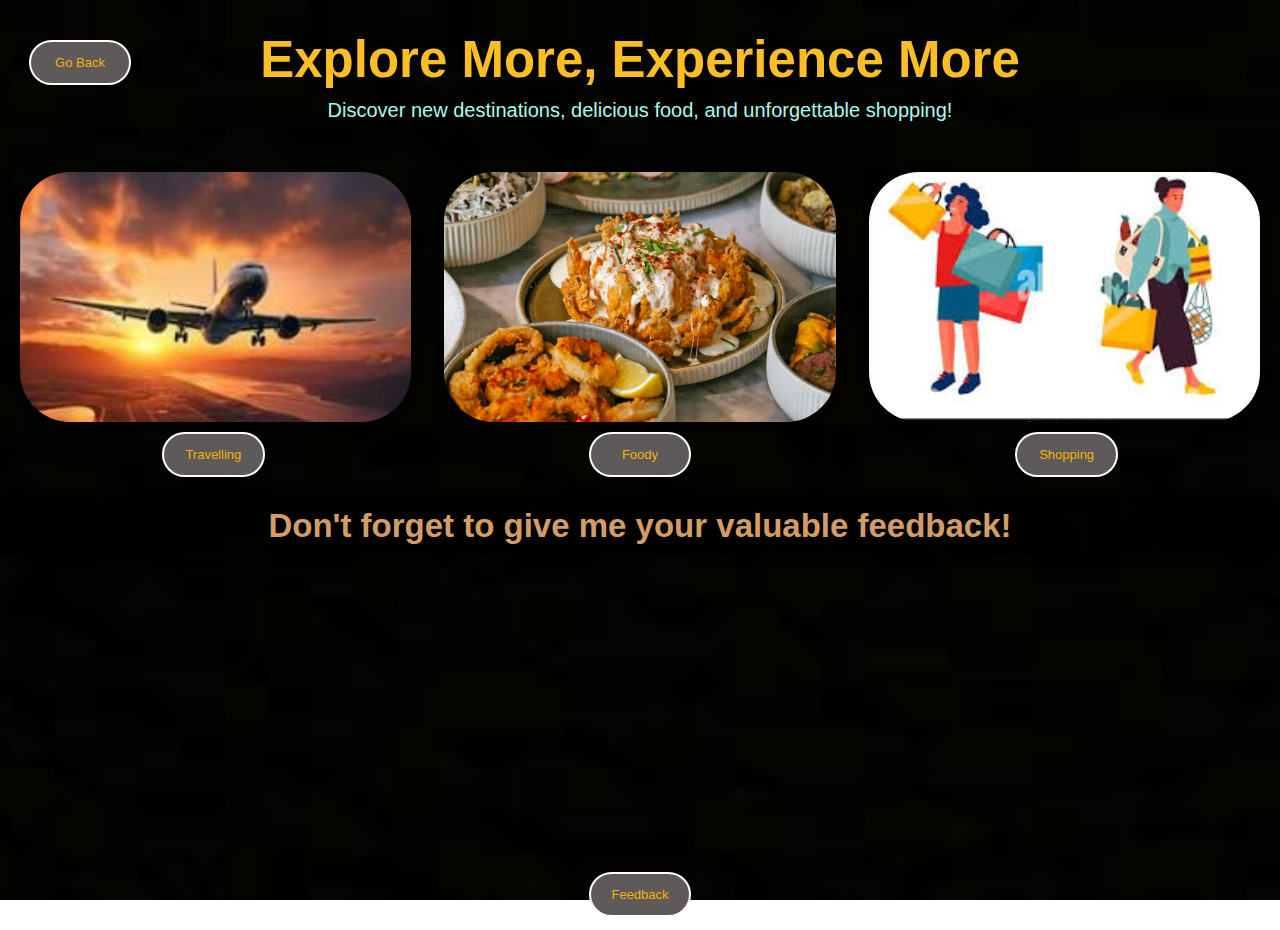
<file: Explore.html>
<!DOCTYPE html>
<html lang="en">
<head>
    <meta charset="UTF-8">
    <meta name="viewport" content="width=device-width, initial-scale=1.0">
    <title>Document</title>
    <link rel="stylesheet" href="Explore.css">
</head>
<body>
    <div class="header">
        <h1>Explore More, Experience More</h1>
        <p>Discover new destinations, delicious food, and unforgettable shopping!</p>
    </div>
    
    <div  id ="back">
        <button onclick="location.href='index.html'">
            Go Back
        </button>
    </div>
    <div class="sections-container">
        <div class="section" id="travelling">
        </div>
        <div class="section" id="foody">
        </div>
        <div class="section" id="shopping">
        </div>
    </div>
    <div class="button-container">
        <button onclick="location.href='travelling.html'">Travelling</button>
        <button onclick="location.href='foody.html'">Foody</button>
        <button onclick="location.href='shopping.html'">Shopping</button>
    </div>

    <div class="feedback-text">
        <h2>Don't forget to give me your valuable feedback!</h2>
    </div>
    
    <div  id ="feedback">
        <button onclick="location.href='feedback.html'">
            Feedback
        </button>
    </div>
    
</body>
</html>

</body>
</html>
</file>
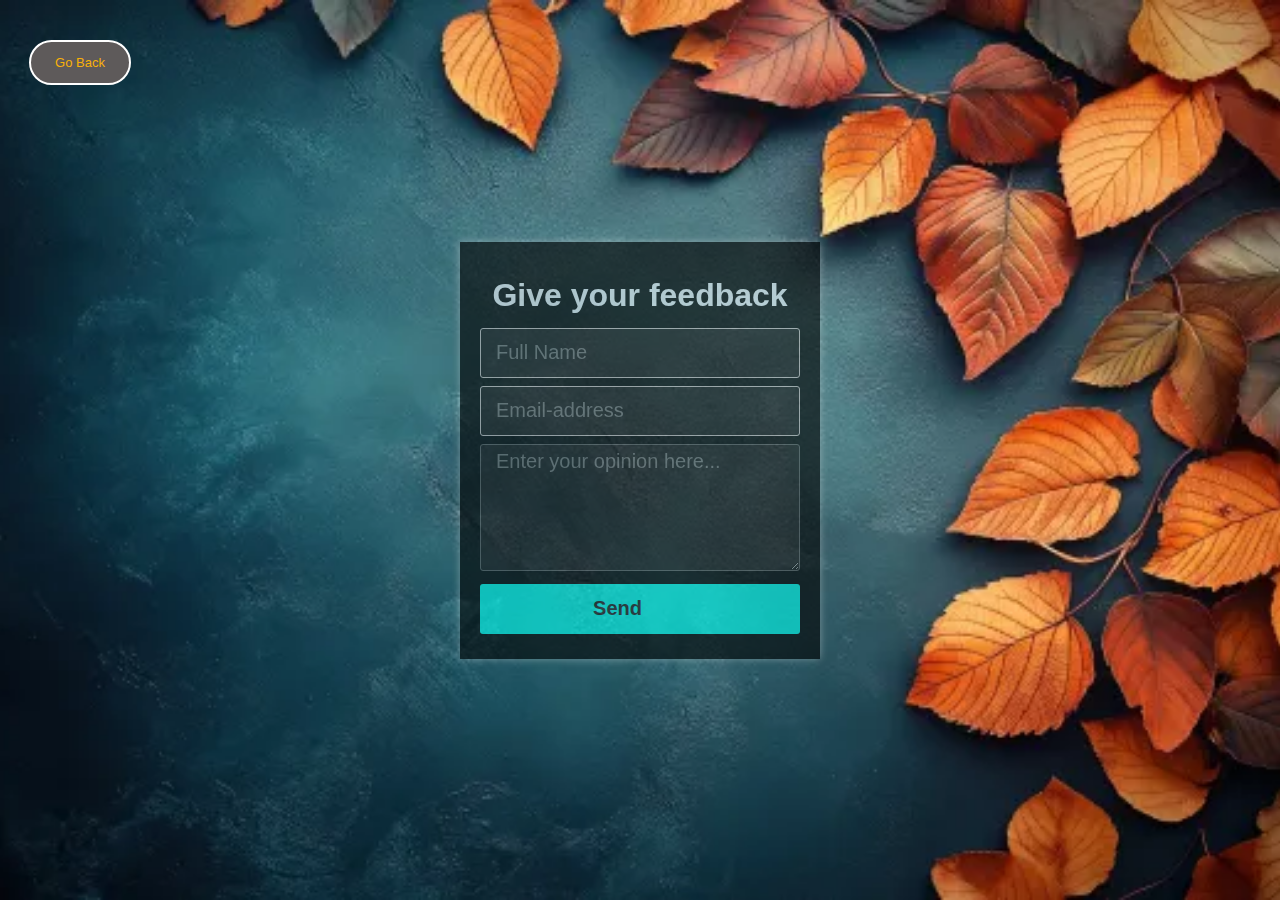
<file: feedback.html>
<!DOCTYPE html>
<html lang="en">
<head>
    <meta charset="UTF-8">
    <meta name="viewport" content="width=device-width, initial-scale=1.0">
    <title>Document</title>
    <link rel="stylesheet" href="feedback.css">
</head>
<body>
    <div  id ="back">
        <button onclick="location.href='Explore.html'">
            Go Back
        </button>
    </div>
    <section></section>
    <div class="forms">
        <form>
            <h1>Give your feedback</h1>
            <div class="id">
                <input type="text" placeholder="Full Name">
            </div>
            <div class="id">
                <input type="email" placeholder="Email-address">
            </div>
            <textarea cols="15" rows="5" placeholder="Enter your opinion here..."></textarea>
            <button>Send</button>
        </form>
    </div>
</body>
</html>
</file>
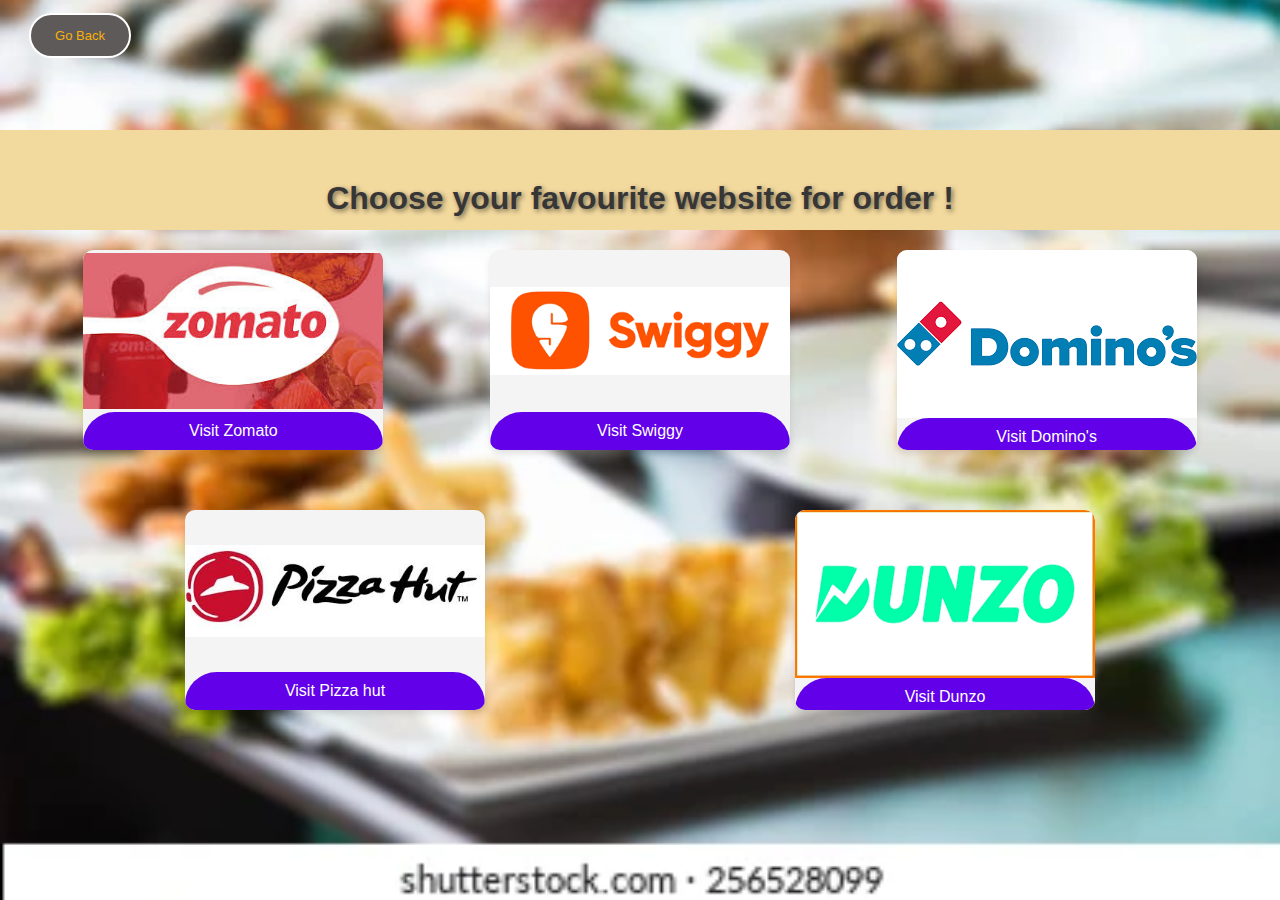
<file: foody.html>
<!DOCTYPE html>
<html lang="en">
<head>
    <meta charset="UTF-8">
    <meta name="viewport" content="width=device-width, initial-scale=1.0">
    <title>Document</title>
    <link rel="stylesheet" href="foody.css">
</head>
<body>
    <header>
    <h1 class="page-heading">Choose your favourite website for order !</h1>
</header>
    <div  id ="back">
        <button onclick="location.href='Explore.html'">
            Go Back
        </button>
    </div>
    <div class="container">
        <!-- Zomato -->
        <div class="card">
            <img src="images/zomato.jpeg" alt="Zomato Logo">
            <button onclick="window.location.href='https://www.zomato.com/'">Visit Zomato</button>
        </div>

        <!-- Swiggy -->
        <div class="card">
            <img src="images/swiggy.png" alt="Swiggy Logo">
            <button onclick="window.location.href='https://www.swiggy.com/restaurants'">Visit Swiggy</button>
        </div>

        <!-- Domino's -->
        <div class="card">
            <img src="images/domino.png" alt="Domino's Logo">
            <button onclick="window.location.href='https://www.dominos.co.in/'">Visit Domino's</button>
        </div>

        <!-- Pizza hut -->
        <div class="card">
            <img src="images/hut.jpeg" alt="Pizza hut Logo">
            <button onclick="window.location.href='https://www.pizzahut.co.in/'">Visit Pizza hut</button>
        </div>

        <!-- Dunzo -->
        <div class="card">
            <img src="images/dunzo.png" alt="Dunzo Logo">
            <button onclick="window.location.href='https://www.dunzo.com/bangalore'">Visit Dunzo</button>
        </div>
    </div>
</body>
</html>
</file>
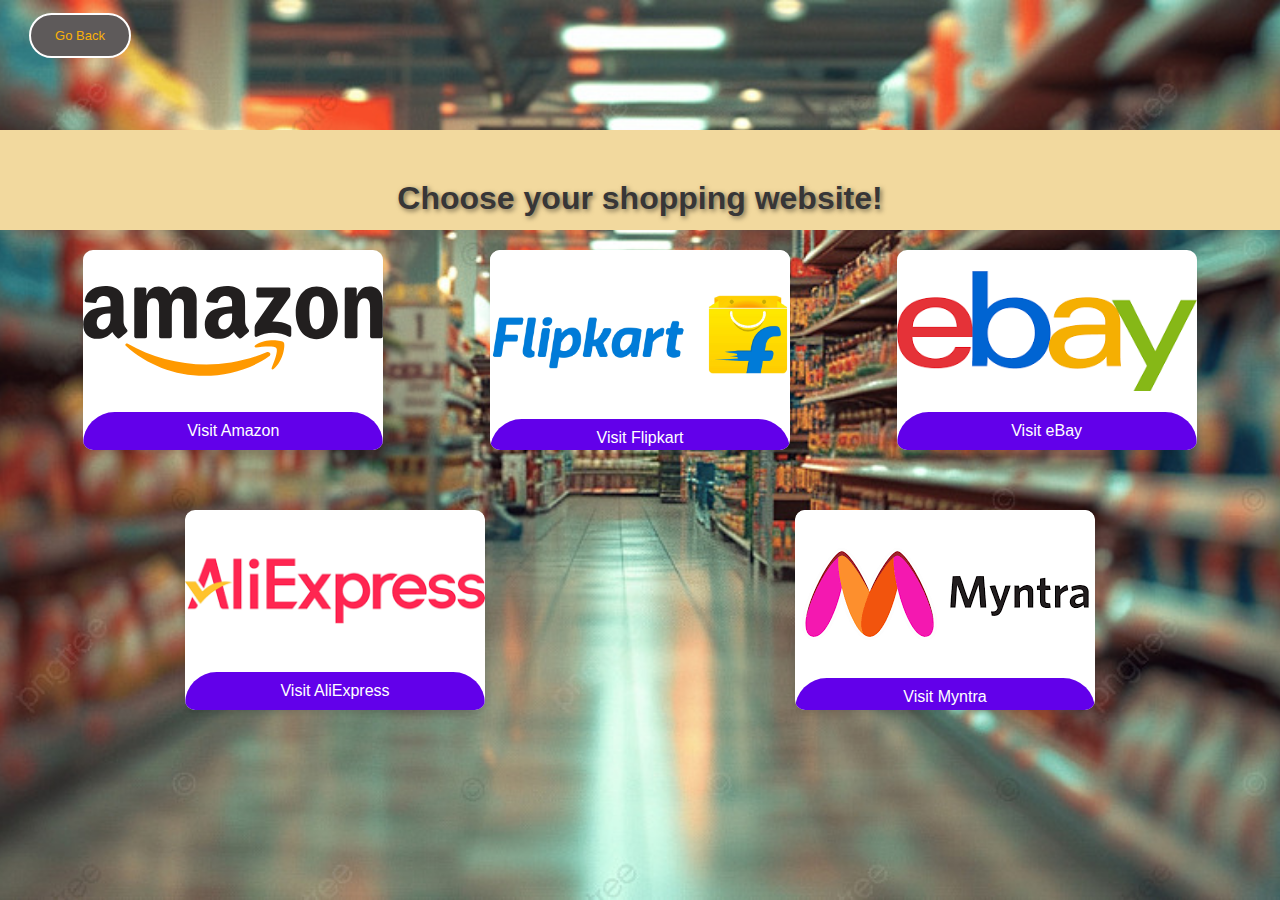
<file: shopping.html>
<!DOCTYPE html>
<html lang="en">
<head>
    <meta charset="UTF-8">
    <meta name="viewport" content="width=device-width, initial-scale=1.0">
    <title>Document</title>
    <link rel="stylesheet" href="shopping.css">
</head>
<body>
    <header>
    <h1 class="page-heading">Choose your shopping website!</h1>
</header>
    <div  id ="back">
        <button onclick="location.href='Explore.html'">
            Go Back
        </button>
    </div>
    <div class="container">
        <!-- Amazon -->
        <div class="card">
            <img src="images/Amazon_logo.svg" alt="Amazon Logo">
            <button onclick="window.location.href='https://www.amazon.com'">Visit Amazon</button>
        </div>

        <!-- Flipkart -->
        <div class="card">
            <img src="images/Flipkart-logo.jpg" alt="Flipkart Logo">
            <button onclick="window.location.href='https://www.flipkart.com'">Visit Flipkart</button>
        </div>

        <!-- eBay -->
        <div class="card">
            <img src="images/ebay.png" alt="eBay Logo">
            <button onclick="window.location.href='https://www.ebay.com'">Visit eBay</button>
        </div>

        <!-- AliExpress -->
        <div class="card">
            <img src="images/aliexpress.png" alt="AliExpress Logo">
            <button onclick="window.location.href='https://www.aliexpress.com'">Visit AliExpress</button>
        </div>

        <!-- Myntra -->
        <div class="card">
            <img src="images/myntra logo.png" alt="Myntra Logo">
            <button onclick="window.location.href='https://www.myntra.com'">Visit Myntra</button>
        </div>
    </div>
</body>
</html>
</file>
<file: Explore.css>
button{
    font-size: 13px;
    background-color: #5e5a5a;
    color: #f9b108;
    text-decoration: none;
    border: 2px solid#fff;
    padding: 13px 17px;
    border-radius: 50px;
    transition: 0.3s;
    display: inline-block;
    width: 8%;
    cursor: pointer;
}

#feedback {
    position: absolute; 
    bottom: -17px; /* Distance from the bottom edge of the page */
    left: 50%; /* Centers the button horizontally */
    width: 100% ;
    transform: translateX(-50%); /* Adjusts the position to exactly center */
    text-align: center; /* Aligns the button content properly */
    z-index: 10; /* Ensures it stays clickable and visible */
}

#back {
    position: absolute;
    top: 40px; /* Distance from the bottom of the page */
    left: 80px; /* Centers the button horizontally */
    transform: translateX(-50%); /* Adjusts the position to exactly center */
    width: 100%; 
    text-align: center; /* Centers the content (button) */
    z-index: 10;
}

button:hover {
    background-color: #fff;
    color: #000;
}

.header {
    text-align: center;
    margin-top: 30px;
    color: #fbbe25;
}

.header h1 {
    font-size: 51px;
    font-weight: bold;
    margin-bottom: 10px;
}

.header p {
    font-size: 20px;
    color: #acf9ea;
}

.feedback-text {
    text-align: center;
    margin: 20px 0; /* Adds space around the feedback text */
    color: #d39e66; /* Matches the color scheme */
    font-size: 22px; /* Easy to read font size */
    font-weight: bold;
    padding: 10px;
    background-color: rgba(0, 0, 0, 0.6); /* Adds a semi-transparent background */
    border-radius: 10px; /* Softens the edges */
    box-shadow: 0 4px 8px rgba(0, 0, 0, 0.3); /* Adds depth */
}


/* General Reset */
* {
    padding: 0;
    margin: 0;
    box-sizing: border-box;
    font-family: 'Poppins', sans-serif;
}

/* Add background image to the whole page */
body {
    background-image: url('images/image2.jpg'); /* Replace 'background.jpg' with your image URL */
    background-size: cover; /* Ensure the background image covers the entire page */
    background-position: center; /* Center the background image */
    background-attachment: fixed; /* Make the background image stay fixed while scrolling */
    height: 100vh; /* Ensure the background image covers the full viewport */
    color: white; 
}


/* Container for all sections */
.sections-container {
    display: flex;
    justify-content: space-around;
    align-items: flex-start;
    margin-top: 50px;
    padding: 0 20px;
    gap: 33px;
    width: 100%;
}

/* Individual Section */
.section {
    position: relative;
    width: 250%;
    height: 250px;
    background-color: rgba(0, 0, 0, 0.6);
    padding: 30px;
    border-radius: 50px;
    text-align: center;
    color: rgb(43, 210, 143);
    box-shadow: 0 4px 8px rgba(0, 0, 0, 0.3);
    display: flex; /* Enable flexbox */
    flex-direction: column; /* Stack items vertically */
    justify-content: center; /* Center vertically */
    align-items: center; /* Center horizontally */
    background-size: cover;
    background-position: center;
    overflow: hidden;
}

.button-container {
    display: flex;
    justify-content: space-around;
    width: 100%;
    margin-top: 10px; /* Add space between sections and buttons */
}

/* Specific Backgrounds for Each Section */
#travelling {
    background-image: url('images/travelling.jpeg'); /* Background for Travelling */
}

#foody {
    background-image: url('images/food.jpeg'); /* Background for Foody */
}

#shopping {
    background-image: url('images/Shopping.jpeg'); /* Background for Shopping */
}
</file>
<file: feedback.css>
*{
    margin: 0;
    padding: 0;
    font-family: 'poppins',sans-serif;
    box-sizing: border-box;
    outline: none;
}

#back {
    position: absolute;
    top: 40px; /* Distance from the bottom of the page */
    left: 80px; /* Centers the button horizontally */
    transform: translateX(-50%); /* Adjusts the position to exactly center */
    width: 100%; 
    text-align: center; /* Centers the content (button) */
    z-index: 10;
}

button{
    font-size: 13px;
    background-color: #5e5a5a;
    color: #f9b108;
    text-decoration: none;
    border: 2px solid#fff;
    padding: 13px 17px;
    border-radius: 50px;
    transition: 0.3s;
    display: inline-block;
    width: 8%;
    cursor: pointer;
}

button:hover {
    background-color: #fff;
    color: #000;
}

section{
    position: absolute;
    height: 100%;
    width: 100%;
    background: url(images/nature1.webp);
    background-size: cover;
    background-position: center;
    filter: blur(2px) brightness(30px);
}

body{
    display: flex;
    min-height: 100vh;
    align-items: center;
    justify-content: center;
}

.forms{
    width: 360px;
    background:#000 ;
    box-shadow: 0 0 8px rgba(250,250,250,0.6);
    opacity: 0.6;
}

.forms form{
    width: 100%;
    text-align: center;
    padding: 25px 20px;
}

form h1{
    padding: 10px 0;
    color: aliceblue;
}

form .id{
    position:relative;
    color: rgb(84, 235, 235);
}

form input{
    width: 100%;
    height: 50px;
    margin: 4px 0;
    border: 1px solid #cbc1c1;
    border-radius: 3px;
    background: #181717;
    padding: 0 15px;
    padding-right: 45px;
    font-size: 20px;
    color: aliceblue;
}

form textarea{
    padding: 5px 15px;
    border:  1px solid #5c5c5c;
    border-radius: 3px;
    background: #181717;
    font-size: 20px;
    width: 320px;
    color: aliceblue;
    margin: 4px 0;
}

form button{
    width: 100%;
    height: 50px;
    margin-top: 5px;
    border: none;
    border-radius: 3px;
    background: #00fff0;
    padding: 10px 0;
    padding-right: 45px;
    font-size: 20px;
    color: #222;
    font-weight: 800;
    cursor: pointer;
    transition: 0.3s;
}
</file>
<file: foody.css>
/* General Styles for the Page */
body {
    background-image: url('images/foody\ back.webp'); /* Background image */
    background-size: cover;
    background-position: center;
    background-attachment: fixed;
    height: 100vh;
    color: white;
    font-family: Arial, sans-serif;
    margin: 0;
    padding: 0;
    display: flex;
    flex-direction: column; /* Stack the heading and container vertically */
    justify-content: center;
    align-items: center;
    text-align: center;
}

#back {
    position: absolute;
    top: 13px; /* Distance from the bottom of the page */
    left: 80px; /* Centers the button horizontally */
    transform: translateX(-50%); /* Adjusts the position to exactly center */
    width: 100%; 
    text-align: center; /* Centers the content (button) */
    z-index: 10;
}

button{
    font-size: 13px;
    background-color: #5e5a5a;
    color: #f9b108;
    text-decoration: none;
    border: 2px solid#fff;
    padding: 13px 17px;
    border-radius: 50px;
    transition: 0.3s;
    display: inline-block;
    width: 8%;
    cursor: pointer;
}

button:hover {
    background-color: #fff;
    color: #0e0e0d;
}

/* Heading Styles */
.page-heading {
    font-size: 2.0rem;
    font-weight: bold;
    margin-top: 50px; /* Space from the top */
    margin-bottom: 40px; /* Space between heading and cards */
    color: #373637;
    text-shadow: 2px 2px 5px rgba(0, 0, 0, 0.5); /* Optional shadow for better readability */
}

/* Container Styles */
.container {
    display: flex;
    flex-wrap: wrap;
    justify-content: space-around;
    gap: 20px;
    max-width: 1200px;
    padding: 20px;
}

/* Card Styles */
.card {
    background: #f4f4f4;
    border-radius: 10px;
    box-shadow: 0 4px 6px rgba(0, 0, 0, 0.1);
    text-align: center;
    width: 300px;
    transition: transform 0.3s ease, box-shadow 0.3s ease; /* Transition on hover */
    margin-bottom: 40px;
    display: flex;
    flex-direction: column;
    justify-content: space-between;
    height: 200px;
    overflow: hidden;
}

/* Card Hover Effect */
.card:hover {
    transform: translateY(-10px); /* Lift the card */
    box-shadow: 0 6px 20px rgba(0, 0, 0, 0.2); /* Increase shadow on hover */
}

/* Logo Image Styling */
.card img {
    width: 100%;
    height: 200px;
    object-fit: contain;
    border-top-left-radius: 10px;
    border-top-right-radius: 10px;
    transition: transform 0.3s ease; /* Transition on image hover */
}

/* Image Hover Effect */
.card img:hover {
    transform: scale(1.05); /* Slight zoom effect on hover */
}

/* Button Styles */
.card button {
    background-color: #6200ea;
    color: #fff;
    border: none;
    padding: 10px;
    cursor: pointer;
    font-size: 16px;
    width: 100%;
    border-bottom-left-radius: 10px;
    border-bottom-right-radius: 10px;
    transition: background-color 0.3s ease, transform 0.2s ease; /* Transition on hover */
    margin-top: auto;
}

/* Button Hover Effect */
.card button:hover {
    background-color: #3700b3; /* Darken button on hover */
    transform: scale(1.05); /* Slightly enlarge button on hover */
}

/* Button Active Effect */
.card button:active {
    background-color: #1e004c; /* Darker on active */
    transform: scale(1); /* Return to original size when clicked */
}

header{
    background-color: rgb(242, 217, 158);
    width: 100%;
    height: 100px;
}
</file>
<file: shopping.css>
/* General Styles for the Page */
body {
    background-image: url('images/market.jpg'); /* Background image */
    background-size: cover;
    background-position: center;
    background-attachment: fixed;
    height: 100vh;
    color: white;
    font-family: Arial, sans-serif;
    margin: 0;
    padding: 0;
    display: flex;
    flex-direction: column; /* Stack the heading and container vertically */
    justify-content: center;
    align-items: center;
    text-align: center;
}

#back {
    position: absolute;
    top: 13px; /* Distance from the bottom of the page */
    left: 80px; /* Centers the button horizontally */
    transform: translateX(-50%); /* Adjusts the position to exactly center */
    width: 100%; 
    text-align: center; /* Centers the content (button) */
    z-index: 10;
}

button{
    font-size: 13px;
    background-color: #5e5a5a;
    color: #f9b108;
    text-decoration: none;
    border: 2px solid#fff;
    padding: 13px 17px;
    border-radius: 50px;
    transition: 0.3s;
    display: inline-block;
    width: 8%;
    cursor: pointer;
}

button:hover {
    background-color: #fff;
    color: #0e0e0d;
}

/* Heading Styles */
.page-heading {
    font-size: 2.0rem;
    font-weight: bold;
    margin-top: 50px; /* Space from the top */
    margin-bottom: 40px; /* Space between heading and cards */
    color: #373637;
    text-shadow: 2px 2px 5px rgba(0, 0, 0, 0.5); /* Optional shadow for better readability */
}

/* Container Styles */
.container {
    display: flex;
    flex-wrap: wrap;
    justify-content: space-around;
    gap: 20px;
    max-width: 1200px;
    padding: 20px;
}

/* Card Styles */
.card {
    background: #fff;
    border-radius: 10px;
    box-shadow: 0 4px 6px rgba(0, 0, 0, 0.1);
    text-align: center;
    width: 300px;
    transition: transform 0.3s ease, box-shadow 0.3s ease; /* Transition on hover */
    margin-bottom: 40px;
    display: flex;
    flex-direction: column;
    justify-content: space-between;
    height: 200px;
    overflow: hidden;
}

/* Card Hover Effect */
.card:hover {
    transform: translateY(-10px); /* Lift the card */
    box-shadow: 0 6px 20px rgba(0, 0, 0, 0.2); /* Increase shadow on hover */
}

/* Logo Image Styling */
.card img {
    width: 100%;
    height: 200px;
    object-fit: contain;
    border-top-left-radius: 10px;
    border-top-right-radius: 10px;
    transition: transform 0.3s ease; /* Transition on image hover */
}

/* Image Hover Effect */
.card img:hover {
    transform: scale(1.05); /* Slight zoom effect on hover */
}

/* Button Styles */
.card button {
    background-color: #6200ea;
    color: #fff;
    border: none;
    padding: 10px;
    cursor: pointer;
    font-size: 16px;
    width: 100%;
    border-bottom-left-radius: 10px;
    border-bottom-right-radius: 10px;
    transition: background-color 0.3s ease, transform 0.2s ease; /* Transition on hover */
    margin-top: auto;
}

/* Button Hover Effect */
.card button:hover {
    background-color: #3700b3; /* Darken button on hover */
    transform: scale(1.05); /* Slightly enlarge button on hover */
}

/* Button Active Effect */
.card button:active {
    background-color: #1e004c; /* Darker on active */
    transform: scale(1); /* Return to original size when clicked */
}

header{
    background-color: rgb(242, 217, 158);
    width: 100%;
    height: 100px;
}
</file>
